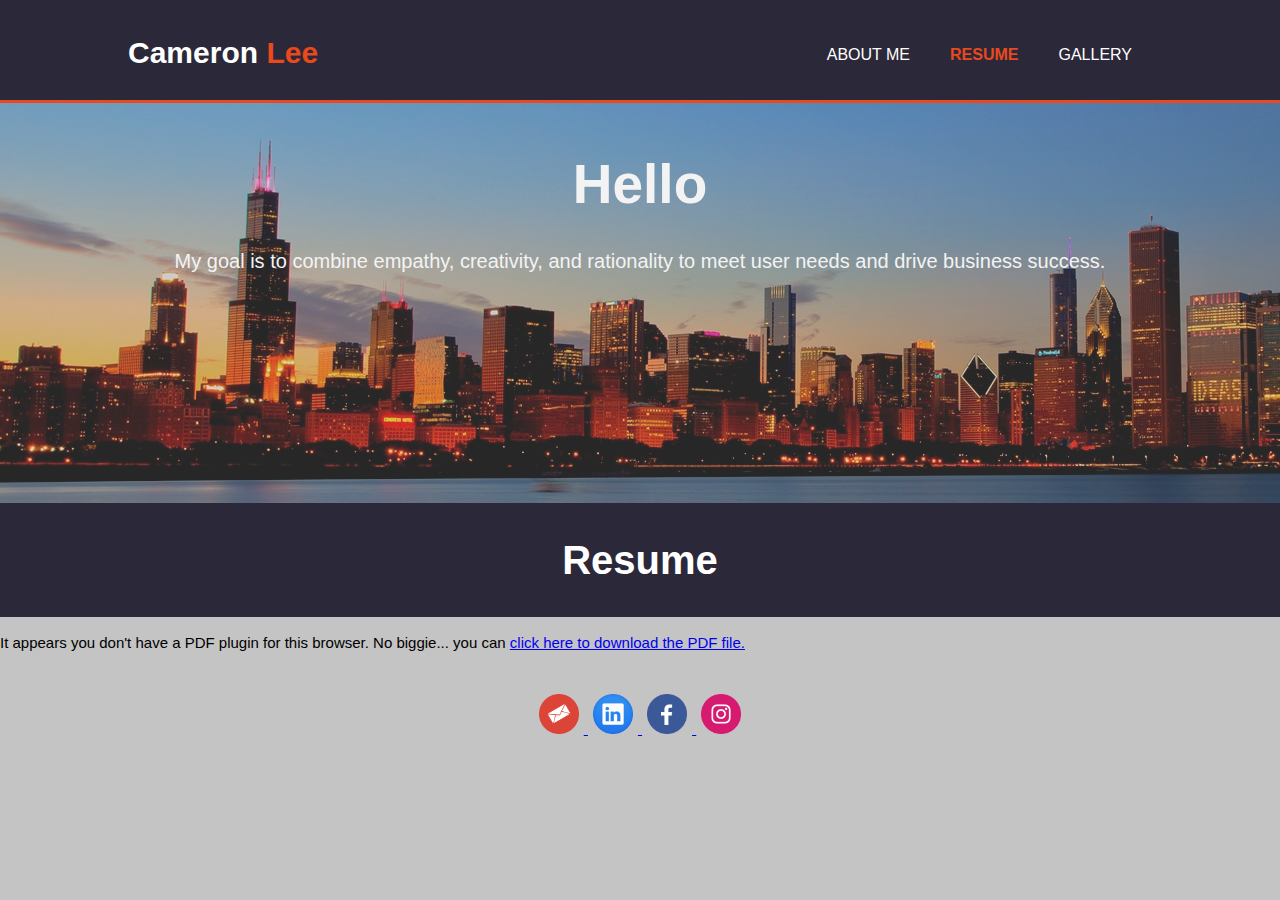
<file: resume.html>
<!DOCTYPE html>
<html>
  <head>
    <meta charset="utf-8">
    <meta name="viewport" content="width=device-width">
    <meta name="Description" content="A website for Cameron Lee">
    <meta name="author" content="Cameron Lee">
    <title>Cameron Lee | Resume</title>
    <link rel="shortcut icon" href="./images/cat2.ico" />
    <link rel="stylesheet" href="./css/main.css">
  </head>
  <body>
    <header>
      <div class="container">
        <div id="name">
          <h1>Cameron <span class="highlight">Lee</span></h1>
        </div>
        <nav>
          <ul>
            <li><a href="index.html">About Me</a></li>
            <li class="current"><a href="resume.html">Resume</a></li>
            <li><a href="gallery.html">Gallery</a></li>
          </ul>
        </nav>
      </div>
    </header>

    <section class="banner">
      <div class="container">
        <h1>Hello</h1>
        <p>My goal is to combine empathy, creativity, and rationality to meet user needs and drive business success.</p>
      </div>
    </section>

    <section class="dark">
      <div class="container">
        <h1>Resume</h1>
      </div>
    </section>

    <div class="resume">
     <object data="./docs/resume.pdf" type="application/pdf" width="100%" height="800px">
       <p>It appears you don't have a PDF plugin for this browser.
       No biggie... you can <a href="resume.pdf">click here to
       download the PDF file.</a></p>
     </object>
   </div>

    <footer>
      <div class="icon-wrapper">
        <a href="mailto:cameronelee42@gmail.com" target="_blank">
          <img src="./images/mail.png" width="40">
        </a>
        <a href="https://www.linkedin.com/in/cam337/" target="_blank">
          <img src="./images/linkedin.png" width="40">
        </a>
        <a href="https://www.facebook.com/CamE337" target="_blank">
          <img src="./images/facebook.png" width="40">
        </a>
        <a href="https://www.instagram.com/camdashe/?hl=en" target="_blank">
          <img src="./images/instagram.png" width="40">
        </a>
      </div>
    </footer>

  </body>

</html>
</file>
<file: css/main.css>
body {
  font-family: Arial, Helvetica, sans-serif;
  font-size: 15px;
  line-height: 1.5;
  margin: 0;
  background-color: #c4c4c4
}

/* Global */

.container {
  width: 80%;
  margin: auto;
  overflow: hidden;
}

ul {
  margin: 0;
  padding: 0;
}

/* Header */
header {
  background: #2B2839; /*#1A1922; #35424a;*/
  color: #ffffff;
  padding-top: 30px;
  min-height: 70px;
  border-bottom:#e8491d 3px solid;
}

header a {
  color: #ffffff;
  text-decoration: none;
  text-transform: uppercase;
  font-size: 16px;
}

header li {
  float: left;
  display: inline;
  padding: 0 20px 0 20px;
}

header #name{
  float:left;
}

header #name h1 {
  margin:0;
}

header nav {
  float: right;
  margin-top: 13px;
}

header .highlight, header .current a {
  color: #e8491d;
  font-weight: bold;
}

header a:hover{
  color:#cccccc;
  font-weight: bold;
}

/* Banner */
.banner {
  min-height: 400px;
  background: url(../images/skyline_dark.jpg) no-repeat 0 -400px;
  opacity: 0.8;
  color: #ffffff;
  text-align: center;
}

.banner h1{
  margin-top: 40px;
  font-size: 55px;
  margin-bottom: 10px;
}

.banner p{
  font-size: 20px
}

/* dark background */
.dark {
  padding: 0;
  color: #ffffff;
  background: #2B2839;
  text-align: center;
}

.dark h1 {
  font-size: 40px;
}

/* image */

.image img {
  padding: 20px;
  margin-top: 5px;
  border-radius: 25px;
}

/* aboutMe */
#aboutMe {
  background: #2B2839;
  color: #ffffff;
  text-align: center;
}

#aboutMe .highlight {
  color: #e8491d;
}

footer {
  padding: 25px;
}
footer .icon-wrapper {
  margin-left: auto;
  margin-right: auto;
  text-align: center;
}
footer .icon-wrapper a:hover {
  text-decoration: none;
}
footer .icon-wrapper a:focus {
  text-decoration: none;
}
footer .icon-wrapper img {
  margin: 0 5px;
}
footer .icon-wrapper img:hover {
  cursor: pointer;
}

/* Media Queries */
@media(max-width: 768px){
  header #name,
  header nav,
  header nav li {
    float:none;
    text-align:center;
    width:100%;
  }

  header{
    padding-bottom:20px;
  }

  #banner h1{
    margin-top:40px;
  }

}
</file>
